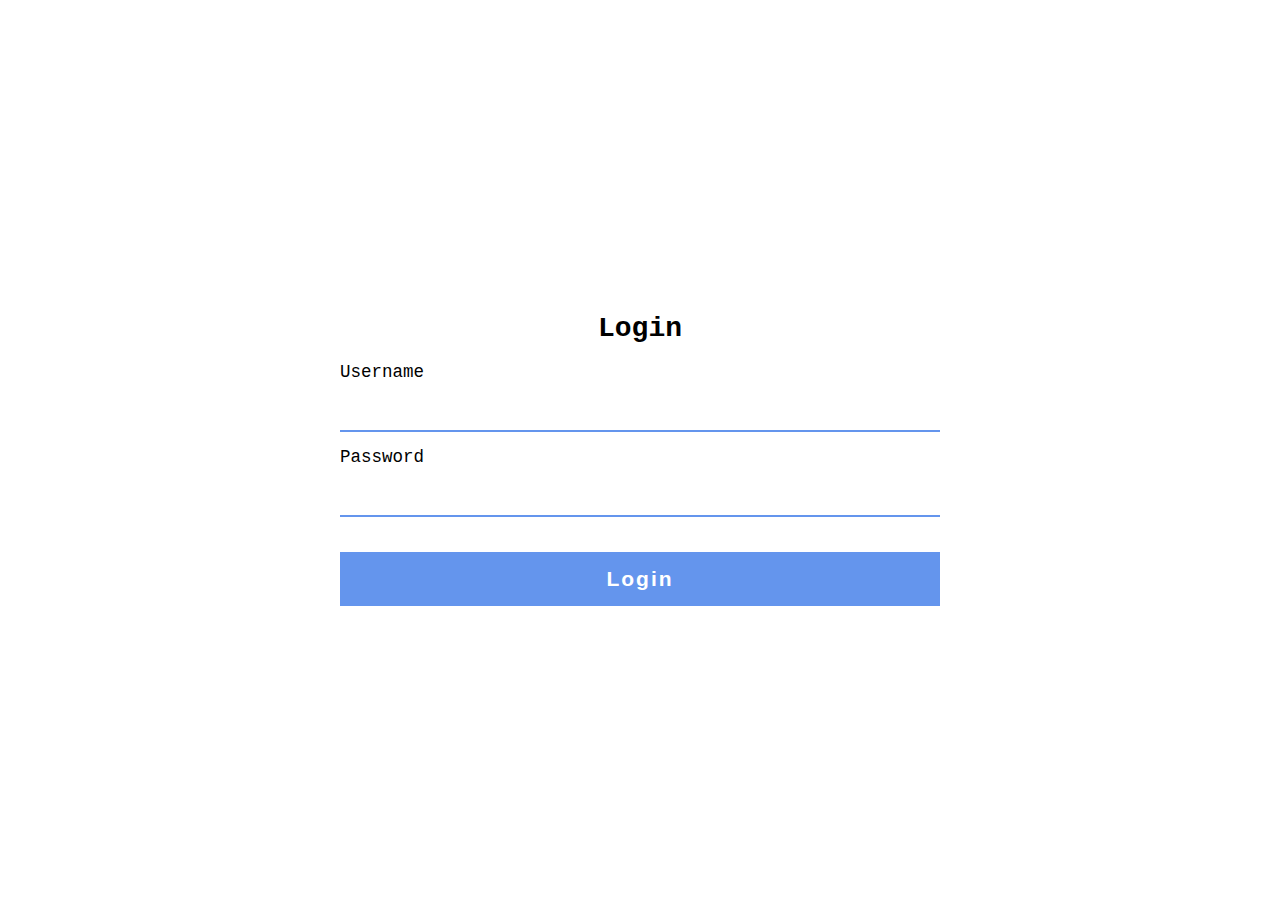
<file: webapp/index.html>
<!DOCTYPE html>
<html lang="en">
<head>
    <meta charset="UTF-8">
    <meta http-equiv="X-UA-Compatible" content="IE=edge">
    <meta name="viewport" content="width=device-width, initial-scale=1.0">
    <link rel="stylesheet" href="main.css">
    <script src="https://code.jquery.com/jquery-3.6.0.slim.min.js" integrity="sha256-u7e5khyithlIdTpu22PHhENmPcRdFiHRjhAuHcs05RI="   crossorigin="anonymous"></script>
    <script src="main.js" defer></script>
    <title>Document</title>
</head>
<body>
    <div class="container">
        <h1>Login</h1>
        
        <form id="login" class="form" action="">
            <label for="username">Username</label>
            <input id="username" type="text" name="username" required>
            <label for="password">Password</label>
            <input id="password" type="password" name="password" required>
            <input class="btn-submit" type="submit" value="Login">
        </form>
    </div>    
</body>
</html>
</file>
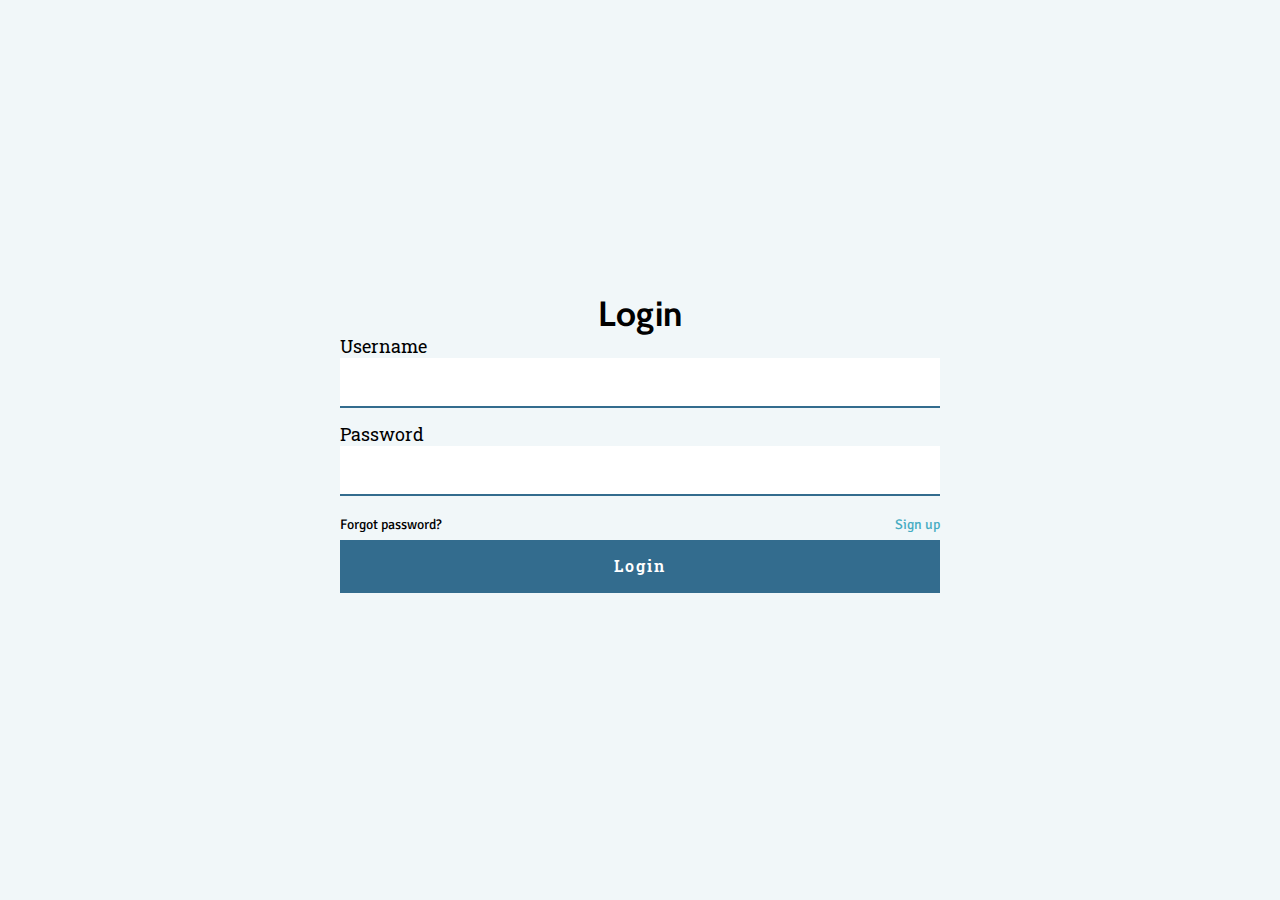
<file: webapp/sites/index.html>
<!DOCTYPE html>
<html lang="en">
<head>
    <meta charset="UTF-8">
    <meta http-equiv="X-UA-Compatible" content="IE=edge">
    <meta name="viewport" content="width=device-width, initial-scale=1.0">
    <link href="https://fonts.googleapis.com/icon?family=Material+Icons" rel="stylesheet">
    <link rel="stylesheet" href="../css/animate.css">
    <link rel="stylesheet" href="../css/main.css">
    <script src="../js/jQuery.min.js" defer></script>
    <script src="../js/SDK.js" defer></script>
    <script src="../js/tabs.js" defer></script>
    <title>Home</title>
</head>
<body>
<div class="container flex-align-center flex-column">
    <nav class="animate__animated animate__bounceInDown">
        <ul>
            <li><a href="index.html" class="active">My Page</a></li>
            <li><a href="profile.html">Profile</a></li>
            <li><a class="btn" id="logout">Logout</a></li>
        </ul>
    </nav>
    <main class="container grid-row-1-coloum-2-1-3">
        <div id="selector-panel" class="flex-column panel animate__animated animate__bounceInLeft">
            <button class="btn-outlined" name="addBookmark" id="addBookmarkBtn">Add Bookmark</button>
            <h2 class="sub-header-white"><label for="search">Filters</label></h2>
            <input type="search" id="search" class="search" placeholder="Search...">
            <h3 class="sub-header-white">Genre</h3>
            <div id="genres" class="auto-row-wrap-attributes">

            </div>
            <h3 class="sub-header-white">Tags</h3>
            <div id="tags" class="auto-row-wrap-attributes">

            </div>
        </div>
        <div id="favourites" class="flex-column animate__animated animate__bounceInRight">
            <div id="tabs" class="flex-row tabs">
            </div>
            <div id="fav-items" class="fav-items">

            </div>
        </div>
    </main>
    <div class="modal animate__animated">

    </div>
    <div id="addBookmarkModal" class="modal animate__animated">
        <div class="modal-content flex-column flex-align-center animate__animated animate__bounceInDown animate__fast">
            <form id="addBookmark" class="form flex-column">
                <label for="bookmarkName">Bookmark Name</label>
                <input id="bookmarkName" name="bookmark_name" type="text" required>
                <label for="description">Description</label>
                <textarea id="description" name="description" rows="4" cols="50"></textarea>
                <label for="url">Website</label>
                <input id="url" name="url" type="text" >
                <div class="flex-row">
                    <div class="flex-column">
                        <label for="media">Media Type</label>
                        <div class="select">
                            <select id="media" name="media_name" required>
                                <option value="" selected disabled hidden>Choose here</option>
                                <option value="Book">Book</option>
                                <option value="Movie">Movie</option>
                                <option value="Song">Song</option>
                                <option value="Series">Series</option>
                                <option value="Anime">Anime</option>
                            </select>
                        </div>
                    </div>
                    <div class="flex-column">
                        <label for="bookmarkStatus">Status</label>
                        <div class="select">
                            <select id="bookmarkStatus" name="status" required>
                                <option value="" selected disabled hidden>Choose here</option>
                                <option value="Watching">Watching</option>
                                <option value="Completed">Completed</option>
                                <option value="On Hold">On Hold</option>
                                <option value="Dropped">Dropped</option>
                                <option value="Plan to Watch">Plan to Watch</option>
                            </select>
                        </div>
                    </div>
                </div>
                <label for="ratingSlider">Rating</label>
                <input id="ratingSlider" name="rating" class="rating" oninput="this.style.setProperty('--value', `${this.valueAsNumber}`)" type="range"
                       min="0" max="14" step="1" value="0" required>
                <label>Genres</label>
                <label>Tags</label>

                <div class="flex-row ">
                    <input class="btn-submit" type="submit" value="Create Bookmark">
                    <input id="addBookmarkCancelBtn" class="btn-submit-outlined" type="button" value="Cancel">
                </div>
            </form>
        </div>
    </div>
</div>
</body>
</html>
</file>
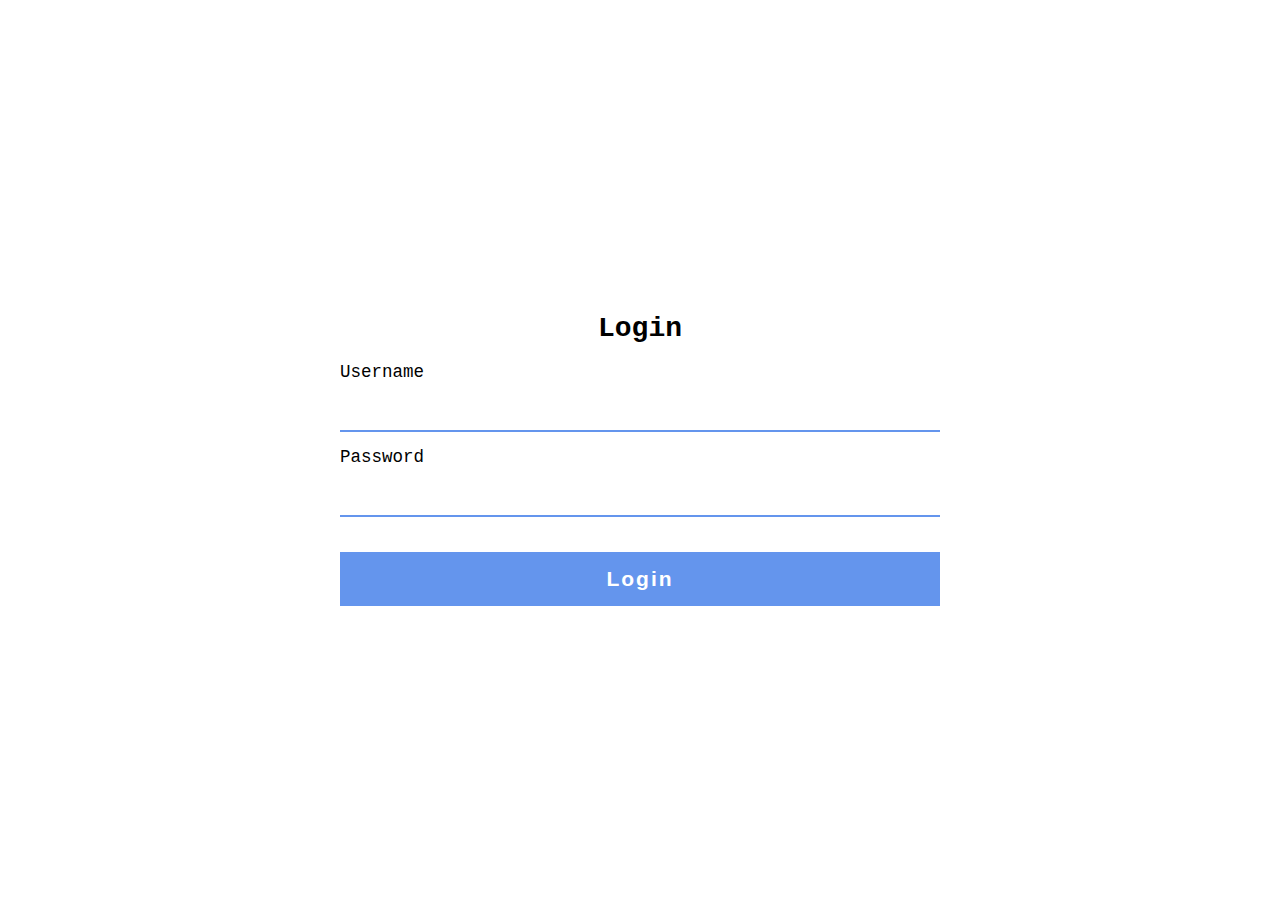
<file: webapp/login.html>
<!DOCTYPE html>
<html lang="en">
<head>
    <meta charset="UTF-8">
    <meta http-equiv="X-UA-Compatible" content="IE=edge">
    <meta name="viewport" content="width=device-width, initial-scale=1.0">
    <link rel="stylesheet" href="main.css">
    <script
            src="https://code.jquery.com/jquery-3.6.0.min.js"
            integrity="sha256-/xUj+3OJU5yExlq6GSYGSHk7tPXikynS7ogEvDej/m4="
            crossorigin="anonymous"></script>
    <script src="main.js" defer></script>
    <title>Document</title>
</head>
<body>
    <div class="container">
        <h1>Login</h1>
        
        <form id="login" class="form" action="">
            <label for="username">Username</label>
            <input id="username" type="text" name="username" required>
            <label for="password">Password</label>
            <input id="password" type="password" name="password" required>
            <input class="btn-submit" type="submit" value="Login">
        </form>
    </div>    
</body>
</html>
</file>
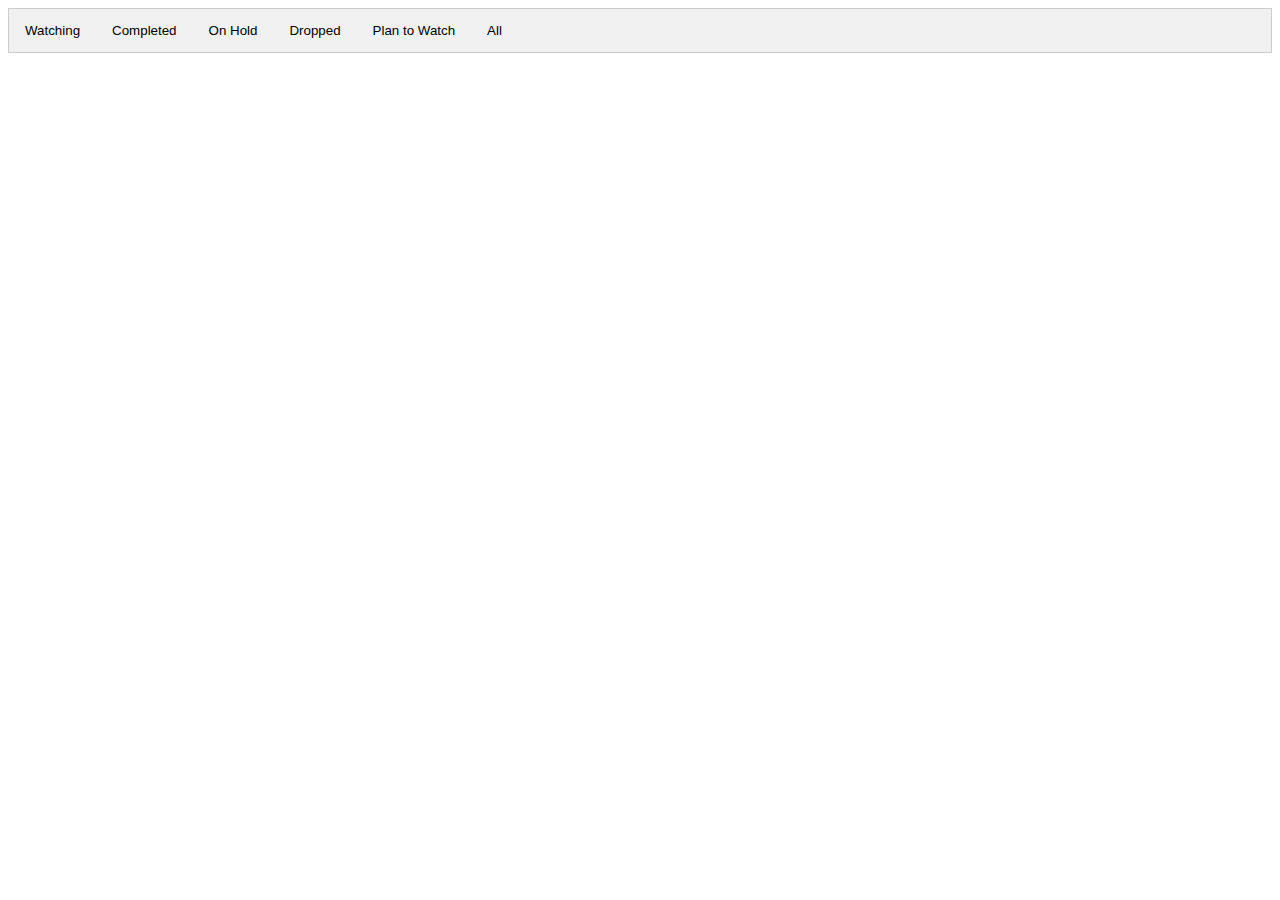
<file: webapp/UserHome.html>
<!DOCTYPE html>
<html lang="en">
<head>
    <meta charset="UTF-8">
    <meta http-equiv="X-UA-Compatible" content="IE=edge">
    <meta name="viewport" content="width=device-width, initial-scale=1.0">
    <link rel="stylesheet" href="UserHome.css">
    <script src="main.js" defer></script>
    <title>Title</title>
</head>
<body>
    <!-- Tab links -->
    <div class="tab">
        <button class="tablinks" onclick="openTab(event, 'Watching')">Watching</button>
        <button class="tablinks" onclick="openTab(event, 'Completed')">Completed</button>
        <button class="tablinks" onclick="openTab(event, 'On Hold')">On Hold</button>
        <button class="tablinks" onclick="openTab(event, 'Dropped')">Dropped</button>
        <button class="tablinks" onclick="openTab(event, 'Plan to Watch')">Plan to Watch</button>
        <button class="tablinks" onclick="openTab(event, 'All')">All</button>
    </div>

    <!-- Tab content -->
    <div id="Watching" class="tabcontent">
        <h3>Watching</h3>
        <p>This is the tab for favorites you're currently watching.</p>
    </div>
    <div id="Completed" class="tabcontent">
        <h3>Completed</h3>
        <p>This is the tab for favorites you have completed.</p>
    </div>
    <div id="On Hold" class="tabcontent">
        <h3>On Hold</h3>
        <p>This is the tab for favorites you have on hold.</p>
    </div>
    <div id="Dropped" class="tabcontent">
        <h3>Dropped</h3>
        <p>This is the tab for favorites you have dropped.</p>
    </div>
    <div id="Plan to Watch" class="tabcontent">
        <h3>Plan to Watch</h3>
        <p>This is the tab for favorites you plan on watching.</p>
    </div>
    <div id="All" class="tabcontent">
        <h3>All</h3>
        <p>This is the tab for all of your favorites.</p>
    </div>
</body>
</html>
</file>
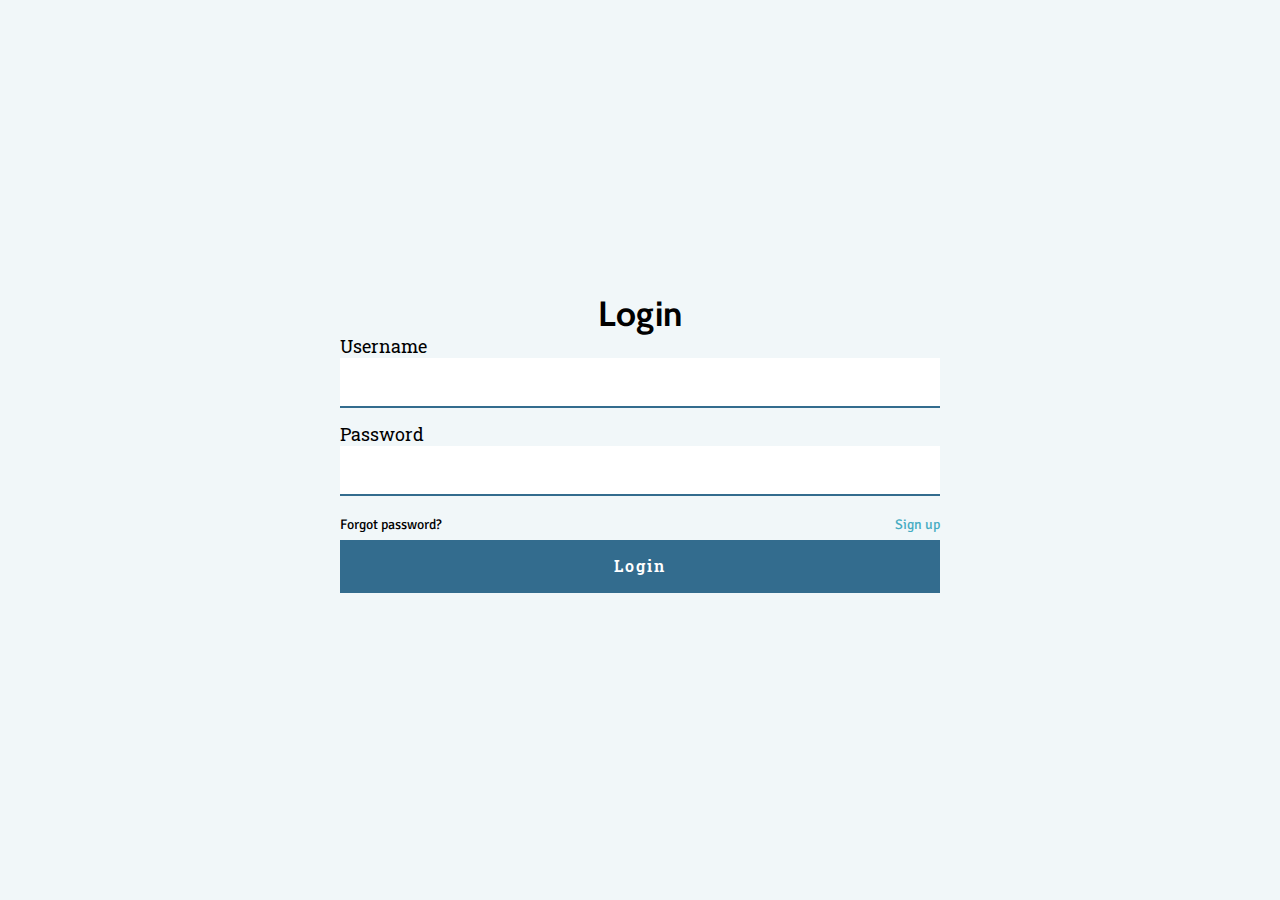
<file: webapp/sites/login.html>
<!DOCTYPE html>
<html lang="en">
<head>
    <meta charset="UTF-8">
    <meta http-equiv="X-UA-Compatible" content="IE=edge">
    <meta name="viewport" content="width=device-width, initial-scale=1.0">
    <link href="https://fonts.googleapis.com/icon?family=Material+Icons" rel="stylesheet">
    <link rel="stylesheet" href="../css/overflowHidden.css">
    <link rel="stylesheet" href="../css/main.css">
    <link rel="stylesheet" href="../css/animate.css">
    <script src="../js/jQuery.min.js" defer></script>
    <script src="../js/SDK.js" defer></script>
    <script src="../js/main.js" defer></script>
    <title>Login</title>
</head>
<body>
    <main class="container flex-column flex-center animate__animated">
        <h1 class="animate__bounceInUp animate__animated header">Login</h1>

        <form id="login" class="form flex-column animate__bounceInUp animate__animated" action="">
            <div class="flex-column">
                <label class="animate__animated sub-header" for="username">Username</label>
                <input class="input animate__animated" id="username" type="text" name="username" required autocomplete="username">
            </div>
            <div class="flex-column">
                <label class="animate__animated sub-header" for="password">Password</label>
                <input class="input animate__animated" id="password" type="password" name="password" required autocomplete="current-password">
            </div>
            <div class="container animate__animated">
                <a>Forgot password?</a>
                <a id="aToSignup">Sign up</a>
            </div>
            <input class="btn-submit sub-header" type="submit" value="Login">
        </form>
    </main>
</body>
</html>
</file>
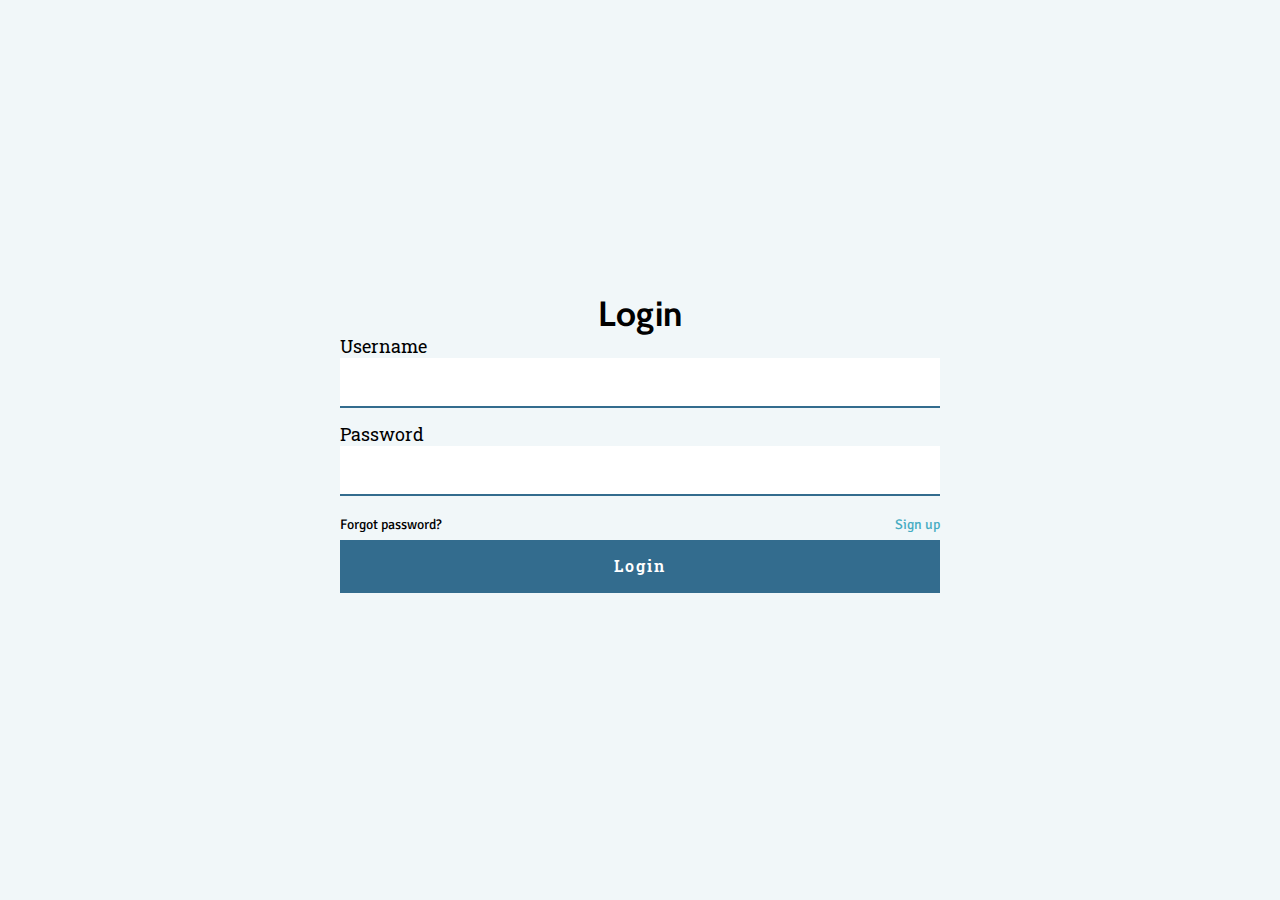
<file: webapp/sites/profile.html>
<!DOCTYPE html>
<html lang="en">
<head>
    <meta charset="UTF-8">
    <meta http-equiv="X-UA-Compatible" content="IE=edge">
    <meta name="viewport" content="width=device-width, initial-scale=1.0">
    <link href="https://fonts.googleapis.com/icon?family=Material+Icons" rel="stylesheet">
    <link rel="stylesheet" href="../css/animate.css">
    <link rel="stylesheet" href="../css/main.css">
    <script src="../js/jQuery.min.js" defer></script>
    <script src="../js/SDK.js" defer></script>
    <script src="../js/profile.js" defer></script>
    <title>Profile</title>
</head>
<body>
<div class="container flex-align-center flex-column">
    <nav class="animate__animated animate__bounceInDown">
        <ul>
            <li><a href="index.html">My Page</a></li>
            <li><a class="active" href="profile.html">Profile</a></li>
            <li><a class="btn" id="logout">Logout</a></li>
        </ul>
    </nav>
    <main class="container flex-column flex-align-center animate__animated animate__bounceInUp">

        <form id="profile-edit" class="form profile-edit">
            <h2>Edit Profile</h2>
            <div class="flex-column">
                <label for="username">Username</label>
                <input class="input" name="username" type="text" id="username"/>
            </div>
            <div class="flex-row">
                <div class="flex-column">
                    <label for="firstname">Firstname</label>
                    <input class="input" name="firstname" type="text" id="firstname"/>
                </div>
                <div class="flex-column">
                    <label for="surname">Surname</label>
                    <input class="input" name="surname" type="text" id="surname"/>
                </div>
            </div>
            <div class="flex-column">
                <label for="email">E-mail</label>
                <input class="input" name="email" type="text" id="email"/>
            </div>
            <div class="flex-row">
                <input class="btn-submit" type="submit" value="Update">
                <input id="cancel" class="btn-submit-outlined" type="button" value="Cancel">
            </div>
        </form>

    </main>
</div>
</body>
</html>
</file>
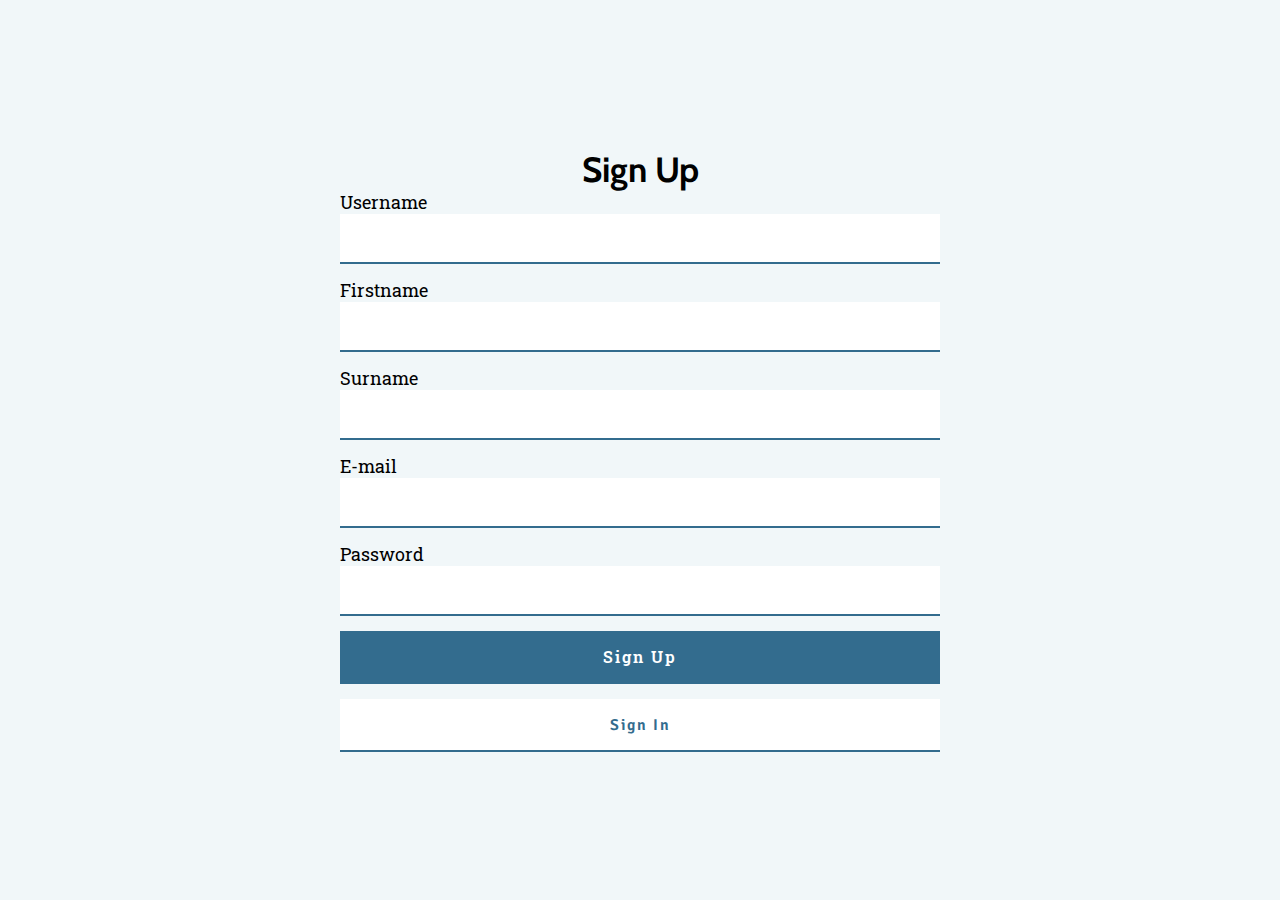
<file: webapp/sites/signup.html>
<!DOCTYPE html>
<html lang="en">
<head>
    <meta charset="UTF-8">
    <meta http-equiv="X-UA-Compatible" content="IE=edge">
    <meta name="viewport" content="width=device-width, initial-scale=1.0">
    <link href="https://fonts.googleapis.com/icon?family=Material+Icons" rel="stylesheet">
    <link rel="stylesheet" href="../css/overflowHidden.css">
    <link rel="stylesheet" href="../css/main.css">
    <link rel="stylesheet" href="../css/animate.css">
    <script src="../js/jQuery.min.js" defer></script>
    <script src="../js/SDK.js" defer></script>
    <script src="../js/main.js" defer></script>
    <title>Sign up</title>
</head>
<body>
<main class="container flex-column flex-center animate__animated">
    <h1 class="animate__bounceInUp animate__animated header">Sign Up</h1>

    <form id="signup" class="form flex-column animate__bounceInUp animate__animated" action="">
        <div class="flex-column">
            <label class="animate__animated sub-header" for="username">Username</label>
            <input class="input animate__animated" id="username" type="text" name="username" required autocomplete="username">
        </div>
        <div class="flex-column">
            <label class="animate__animated sub-header" for="firstname">Firstname</label>
            <input class="input animate__animated" id="firstname" type="text" name="firstname" required autocomplete="given-name">
        </div>
        <div class="flex-column">
            <label class="animate__animated sub-header" for="surname">Surname </label>
            <input class="input animate__animated" id="surname" type="text" name="surname" required autocomplete="family-name">
        </div>
        <div class="flex-column">
            <label class="animate__animated sub-header" for="email">E-mail</label>
            <input class="input animate__animated" id="email" type="email" name="email" pattern="[a-z0-9._%+-]+@[a-z0-9.-]+\.[a-z]{2,4}$" required autocomplete="email">
        </div>
        <div class="flex-column">
            <label class="animate__animated sub-header" for="password">Password</label>
            <input class="input animate__animated" id="password" type="password" name="password" required autocomplete="new-password" minlength="6">
        </div>
        <input class="btn-submit sub-header" type="submit" value="Sign Up">
        <a class="btn-submit-outlined" id="aToLogin">Sign In</a>
    </form>
</main>
</body>
</html>
</file>
<file: webapp/main.css>
* {
	box-sizing: border-box;
}

body {
	padding: 0;
	margin: 0;
	font-family: "Courier New", Courier, monospace;
	font-size: 14px;
}

.container {
	display: flex;
	flex-direction: column;
	align-items: center;
	justify-content: center;
	height: 100vh;
}

.form {
	display: flex;
	flex-direction: column;
	width: clamp(200px, 60%, 600px);
}

.form input[type="text"],
.form input[type="password"] {
	padding: 15px 10px;
	margin-bottom: 15px;
	font-size: 1.125em;
	border: none;
	border-bottom: 2px solid cornflowerblue;
}

.form label {
	font-size: 1.25em;
}

.btn-submit {
	font-size: 1.5em;
	font-weight: 600;
	background-color: cornflowerblue;
	letter-spacing: 2px;
	color: white;
	border: none;
	padding: 15px 10px;
	margin-top: 20px;
}

.btn-submit:hover {
	opacity: 0.6;
}
</file>
<file: webapp/css/main.css>
@import url('https://fonts.googleapis.com/css2?family=Cabin:wght@500;600;700&family=Roboto+Slab:wght@400;700&family=Signika:wght@300;400;600&display=swap');

* {
    box-sizing: border-box;
    outline: transparent;
    margin: 0;
    padding: 0;
}

:root {
    --primary-color: #336C8E;
    --secondary-color: #46ACC2;
    --accent-color: #2A4C74;
    --error-color: #EBC55C;
    --warning-color: #e55b5b;
    --success-color: #79B473;
    --dark-color: #2A2D34;
    --bg-color: #F1F7F9;
    --header-font: 'Cabin', sans-serif;
    --subheader-font: 'Roboto Slab', serif;;
    --body-font: 'Signika', sans-serif;;
}

html {
    block-size: 100%;
}

body {
    padding: 0;
    margin: 0;
    font-family: var(--body-font);
    font-size: 14px;
    min-block-size: 100%;
    background-color: var(--bg-color);
    display: flex;
    justify-content: center;
    overflow-y: scroll;
}

a {
    text-decoration: none;
    cursor: pointer;
    display: inline-block;
    padding-bottom: 2px;
    background-image: linear-gradient(var(--primary-color), var(--secondary-color));
    background-position: 0 100%; /*OR bottom left*/
    background-size: 0% 2px;
    background-repeat: no-repeat;
    -webkit-transition: background-size .3s, background-position 0s .3s;
    -moz-transition: background-size .3s, background-position 0s .3s;
    -ms-transition: background-size .3s, background-position 0s .3s;
    -o-transition: background-size .3s, background-position 0s .3s;
    transition: background-size .3s, background-position 0s .3s;
}

nav {
    display: flex;
    width: 100%;
    background-color: var(--accent-color);
    justify-content: center;
}

nav ul {
    display: flex;
    list-style: none;
    gap: 20px;
    width: clamp(100px, 100%, 800px);
    margin: 10px;
    padding: 15px;

}

nav ul li:last-child {
    margin-left: auto;
}

nav ul li a {
    padding: 5px 10px;
    color: var(--bg-color);
    font-weight: normal;
    text-transform: capitalize;
    cursor: pointer;
    font-size: 1.125em;
    text-align: center;
    background-image: linear-gradient(var(--bg-color), var(--bg-color));
}


nav ul li:not(:last-child) a:hover {
    background-position: 100% 100%; /*OR bottom right*/
    background-size: 100% 2px;
}

nav ul li:not(:last-child) .active {
    background-position: 100% 100%; /*OR bottom right*/
    background-size: 100% 2px;
}

main {
    width: clamp(100px, 100%, 900px);
    margin: 10px;
}

nav #logout:hover {
    -webkit-transform: scale(1.15);
    -moz-transform: scale(1.15);
    -ms-transform: scale(1.15);
    -o-transform: scale(1.15);
    transform: scale(1.2);
    border-radius: 10px;
}

.btn, .btn-outlined {
    font-size: 1.125em;
    padding: 10px 20px;
    -webkit-transition: all .2s;
    -moz-transition: all .2s;
    -ms-transition: all .2s;
    -o-transition: all .2s;
    transition: all .2s;
    text-align: center;
}

.form .flex-column:focus-within label {
    -webkit-transform: translateY(-5px) translateX(10px) scale(1.02);
    -moz-transform: translateY(-5px) translateX(10px) scale(1.02);
    -ms-transform: translateY(-5px) translateX(10px) scale(1.02);
    -o-transform: translateY(-5px) translateX(10px) scale(1.02);
    transform: translateY(-5px) translateX(10px) scale(1.02);
}

#signup .btn:hover, #signup .btn-outlined:hover, #signup .btn-submit:hover, #signup .btn-submit-outlined:hover,
#login .btn:hover, #login .btn-outlined:hover, #login .btn-submit:hover, #login .btn-submit-outlined:hover,
.form .flex-column .input:focus {
    -webkit-box-shadow: 0px 3px 6px 0px rgba(0, 0, 0, 0.5);
    -moz-box-shadow: 0px 3px 6px 0px rgba(0, 0, 0, 0.5);
    box-shadow: 0px 3px 6px 0px rgba(0, 0, 0, 0.5);
    -webkit-transform: translateY(-5px);
    -moz-transform: translateY(-5px);
    -ms-transform: translateY(-5px);
    -o-transform: translateY(-5px);
    transform: translateY(-5px);
}


.btn {
    background-color: var(--primary-color);
    color: white;
    border: none;
}

.btn-outlined {
    background-color: white;
    color: var(--primary-color);
    border: 2px solid var(--primary-color);
}

.btn-outlined:hover {
    color: var(--accent-color);
}

.container {
    flex-grow: 1;
    display: flex;
}

.flex-align-center, .flex-center {
    align-items: center;
}

.flex-justify-center, .flex-center {
    justify-content: center;
}

.flex-column {
    display: flex;
    flex-direction: column;
}

.flex-row {
    display: flex;
    flex-direction: row;
}

.form {
    width: clamp(200px, 60%, 600px);
}

.form input, .form label, .btn-submit {
    -webkit-transition: all .3s ease-in-out;
    -moz-transition: all .3s ease-in-out;
    -ms-transition: all .3s ease-in-out;
    -o-transition: all .3s ease-in-out;
    transition: all .3s ease-in-out;
}

.form input {
    padding: 15px 10px;
    margin-bottom: 15px;
    font-size: 1.125em;
    border: none;
    border-bottom: 2px solid var(--primary-color);
}

.form label {
    font-size: 1.25em;
}

.form .container {
    margin: 5px 0;
    justify-content: space-between;
}

.form .container a:hover {
    background-position: 100% 100%; /*OR bottom right*/
    background-size: 100% 2px;
}

.form .container a:last-child {
    color: var(--secondary-color);
}

.btn-submit {
    font-size: 1.5em;
    font-weight: 600;
    background-color: var(--primary-color);
    letter-spacing: 2px;
    color: white;
    border: none;
    padding: 15px 10px;
    cursor: pointer;
}

.btn-submit:hover {
    background-color: var(--secondary-color);
}

.btn-submit-outlined {
    font-size: 1.125em;
    background-color: white;
    font-weight: 600;
    color: var(--primary-color);
    letter-spacing: 2px;
    padding: 1em 2em;
    transition: all .4s;
    text-align: center;
    border-bottom: 2px solid var(--primary-color);
    cursor: pointer;
}

.btn-submit-outlined:hover {
    color: var(--secondary-color);
    border-bottom: 2px solid var(--secondary-color);
}

.input:focus, .input:hover {
    border-bottom: 2px solid var(--secondary-color);
}

.warning-label {
    color: var(--warning-color);
}

.form .warning-input, input:focus:invalid {
    border-bottom: 2px solid var(--warning-color);;
}

.success-label {
    color: var(--success-color);
}

.form .success-input, #login input:focus:valid, #signup input:focus:valid {
    border-bottom: 2px solid var(--success-color);;
}

.submit-success {
    background-color: var(--success-color);
}

.header {
    font-size: 2.5em;
    font-family: var(--header-font);
}

.sub-header {
    font-size: 1em;
    font-family: var(--subheader-font);
}

#tabs .sub-header:hover {
    background-color: var(--accent-color);
}

.fav-items {
    display: grid;
    grid-template-columns: repeat(auto-fill, minmax(150px, 1fr));
    grid-gap: 10px;
    margin: 10px 0;
}

.fav-item {
    background-color: var(--primary-color);
    color: white;
    padding: 10px;
    aspect-ratio: 4 / 3;
    -webkit-transition: all .2s ease-in-out;
    -moz-transition: all .2s ease-in-out;
    -ms-transition: all .2s ease-in-out;
    -o-transition: all .2s ease-in-out;
    transition: all .2s ease-in-out;
}

.fav-item:hover {
    -webkit-box-shadow: 0px 3px 6px 0px rgba(0, 0, 0, 0.5);
    -moz-box-shadow: 0px 3px 6px 0px rgba(0, 0, 0, 0.5);
    box-shadow: 0px 3px 6px 0px rgba(0, 0, 0, 0.5);
    -webkit-transform: scale(1.1);
    -moz-transform: scale(1.1);
    -ms-transform: scale(1.1);
    -o-transform: scale(1.1);
    transform: scale(1.1);
}

.tabs {
    grid-column: 2 / end;
    grid-row: 1 / 1;
    justify-content: space-between;
    display: flex;
    gap: 0;
}

.tab {
    background-color: var(--dark-color);
    padding: 10px 15px;
    color: white;
    border: none;
    transition: all .5s;
    flex-grow: 1;
    white-space: nowrap;
}

.tab-active {
    background-color: var(--primary-color);
}

.tab-active:hover {
    background-color: var(--primary-color) !important;
}

.panel {
    grid-column: 1 / 1;
    grid-row: 1/end;
    background-color: var(--primary-color);
    padding: 15px;
    row-gap: 15px;
}

.panel button {
    font-size: 1em;
}

.panel button:hover {
    -webkit-transform: scale(1.05);
    -moz-transform: scale(1.05);
    -ms-transform: scale(1.05);
    -o-transform: scale(1.05);
    transform: scale(1.05);
}

.grid-row-1-coloum-2-1-3 {
    display: grid;
    grid-template-columns: minmax(175px, 1fr) 3fr;
    gap: 10px;
    margin: 10px;
}

.modal {
    display: none; /* Hidden by default */
    position: fixed; /* Stay in place */
    z-index: 1; /* Sit on top */
    padding-top: 100px; /* Location of the box */
    left: 0;
    top: 0;
    width: 100%; /* Full width */
    height: 100%; /* Full height */
    overflow: auto; /* Enable scroll if needed */
    background-color: rgb(0, 0, 0); /* Fallback color */
    background-color: rgba(0, 0, 0, 0.4); /* Black w/ opacity */
}

.modal-content {
    background-color: var(--bg-color);
    color: var(--dark-color);
    font-size: 16px;
    margin: auto;
    padding: 20px;
    width: 30%;
    border-bottom: 2px solid var(--primary-color);
}

.modal-content .sub-header {
    font-size: 1.5em;
}
.modal-content :not(input) {
    position: relative;
    -webkit-transition: all .2s;
    -moz-transition: all .2s;
    -ms-transition: all .2s;
    -o-transition: all .2s;
    transition: all .2s;
}

.edible::after{

    color: rgba(0, 0, 0, 0.62);
    position: absolute;
}

.edible {
    padding: 5px 0;
    background-color: white;
}


.search {
    padding: 5px 10px;
    border: none;
}

.profile-edit {
    display: flex;
    width: clamp(200px, 100%, 600px);
    flex-direction: column;
    gap: 10px;
    padding: 10px;
}

.profile-edit > * > * {
    flex-grow: 1;
}

.profile-edit > * .input::placeholder {
    color: black;
    opacity: 1;
}

.profile-edit > * {
    flex-grow: 1;
    row-gap: 10px;
    column-gap: 20px;
}

h2 {
    margin: 20px 0;
    font-size: 1.5em;
    font-family: var(--header-font);
}

h3 {
    font-size: 1.25em;
}

.profile-edit div.flex-row:last-child {
    margin-top: 10px;
}

.sub-header-white {
	color: white;
    font-family: var(--subheader-font);
    margin: 0;
}


.auto-row-wrap-attributes {
    display: grid;
    grid-template-columns: repeat(auto-fill, minmax(20px, 1fr));
    grid-gap: 10px;
    margin: 10px 0;
}

.edit-button {
    align-self: flex-start;
    margin-top: auto;
}


#addBookmarkModal .modal-content {
    width: 40%;
    aspect-ratio: 4 / 3;
}
#addBookmarkModal .modal-content > * {
    flex-grow: 1;
    row-gap: 10px;
    column-gap: 20px;
}

#addBookmarkModal .modal-content div input.btn-submit, #addBookmarkModal .modal-content div input.btn-submit-outlined {
    flex: 1;
}

#addBookmarkModal div {
    flex-grow: 1;
    column-gap: 20px;
}

#addBookmarkModal .form textarea {
    resize: none;
    border: none;
    border-bottom: 2px solid var(--primary-color);
    padding: 10px 10px;
}

form select {
    appearance: none;
    background-color: transparent;
    border: none;
    padding: 10px 15px;
    margin: 0;
    width: 100%;
    font-family: inherit;
    font-size: inherit;
    cursor: inherit;
    line-height: inherit;
}

.select {
    flex-grow: 1;
    border-bottom: 2px solid var(--primary-color);
    cursor: pointer;
    line-height: 1.1;
    background-color: white;
}


form select::-ms-expand {
    display: none;
}

#addBookmarkModal input.rating {
    background-color: transparent;
    padding: 0;
    border: none;
    --fill: var(--error-color);
    --value: 0;
    --fillbg: var(--dark-color);
    --star: url('data:image/svg+xml,<svg xmlns="http://www.w3.org/2000/svg" viewBox="0 0 24 24"><path d="M12 17.25l-6.188 3.75 1.641-7.031-5.438-4.734 7.172-0.609 2.813-6.609 2.813 6.609 7.172 0.609-5.438 4.734 1.641 7.031z"/></svg>');
    --stars: 7;
    --starsize: 2.5vw;
    --symbol: var(--star);
    --w: calc(var(--stars) * var(--starsize));
    --x: calc(100% * (var(--value) / 2 / var(--stars)));
    block-size: var(--starsize);
    inline-size: var(--w);
    position: relative;
    touch-action: manipulation;
    -webkit-appearance: none;
}

.rating::-moz-range-track {
    background: linear-gradient(to right, var(--fill) 0 var(--x), var(--fillbg) 0 var(--x));
    block-size: 100%;
    mask: repeat left center/var(--starsize) var(--symbol);
}
.rating::-webkit-slider-runnable-track {
    background: linear-gradient(to right, var(--fill) 0 var(--x), var(--fillbg) 0 var(--x));
    block-size: 100%;
    mask: repeat left center/var(--starsize) var(--symbol);
    -webkit-mask: repeat left center/var(--starsize) var(--symbol);
}
.rating::-moz-range-thumb {
    height: var(--starsize);
    opacity: 0;
    width: var(--starsize);
}
.rating::-webkit-slider-thumb {
    height: var(--starsize);
    opacity: 0;
    width: var(--starsize);
    -webkit-appearance: none;
}
.rating, .rating-label {
    display: block;
    font-family: ui-sans-serif, system-ui, sans-serif;
}
.rating-label {
    margin-block-end: 1em;
}
</file>
<file: webapp/UserHome.css>
/* Style the tab */
.tab {
  overflow: hidden;
  border: 1px solid #ccc;
  background-color: #f1f1f1;
}

/* Style the buttons that are used to open the tab content */
.tab button {
  background-color: inherit;
  float: left;
  border: none;
  outline: none;
  cursor: pointer;
  padding: 14px 16px;
  transition: 0.3s;
}

/* Change background color of buttons on hover */
.tab button:hover {
  background-color: #ddd;
}

/* Create an active/current tablink class */
.tab button.active {
  background-color: #ccc;
}

/* Style the tab content */
.tabcontent {
  display: none;
  padding: 6px 12px;
  border: 1px solid #ccc;
  border-top: none;
}
</file>
<file: webapp/css/overflowHidden.css>
body {
    overflow: hidden;
}
</file>
